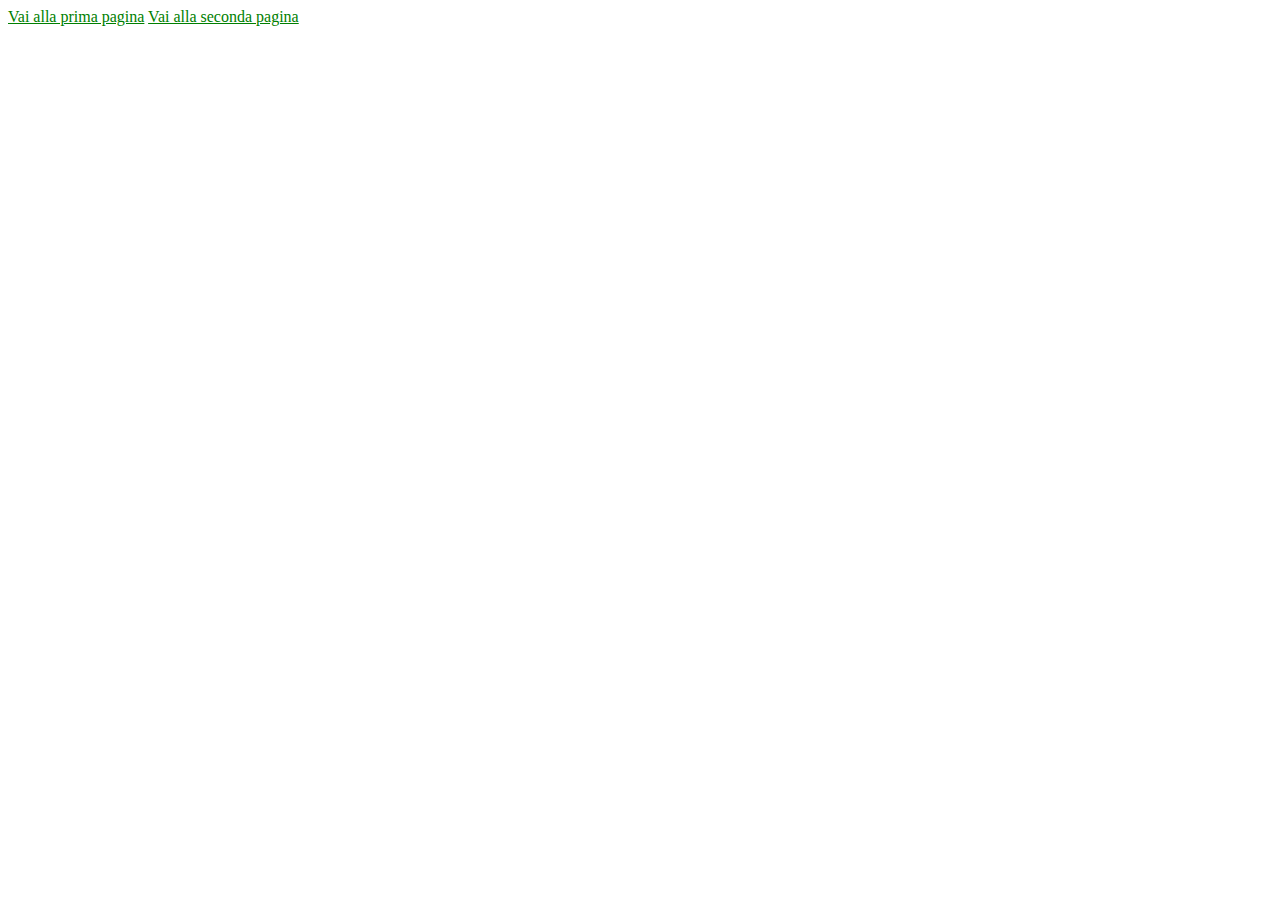
<file: Menù/index.html>
<!DOCTYPE html>
<html lang="en">
<head>
    <meta charset="UTF-8">
    <meta name="viewport" content="width=device-width, initial-scale=1.0">
    <title>Index</title>
    <link rel="stylesheet" href="file.css">

    <a href ="first.html">Vai alla prima pagina</a>
    <a href ="second.html">Vai alla seconda pagina</a>

</head>

</html>
</file>
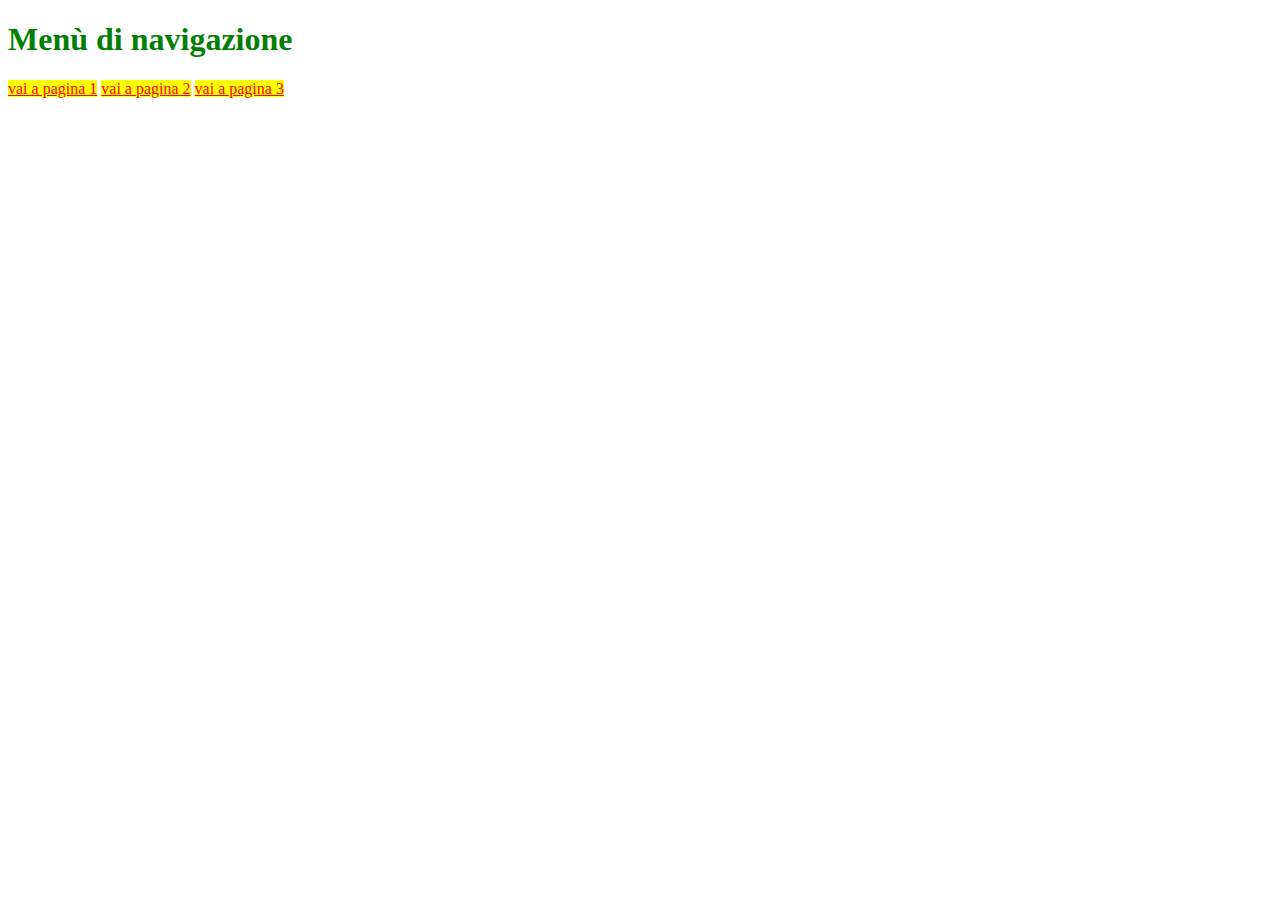
<file: sito/index.html>
<!DOCTYPE html>
<html lang="en">    
<head>
    <meta charset="UTF-8">
    <meta name="viewport" content="width=device-width, initial-scale=1.0">
    <title>Index</title>
    <link rel="stylesheet" href="sito.css">

    <h1 class="second"> Menù di navigazione</h1>
    <a href="pagina1.html">vai a pagina 1</a>
    <a href="pagina2.html">vai a pagina 2</a>   
    <a href="pagina3.html">vai a pagina 3</a>


</head>
</html>
</file>
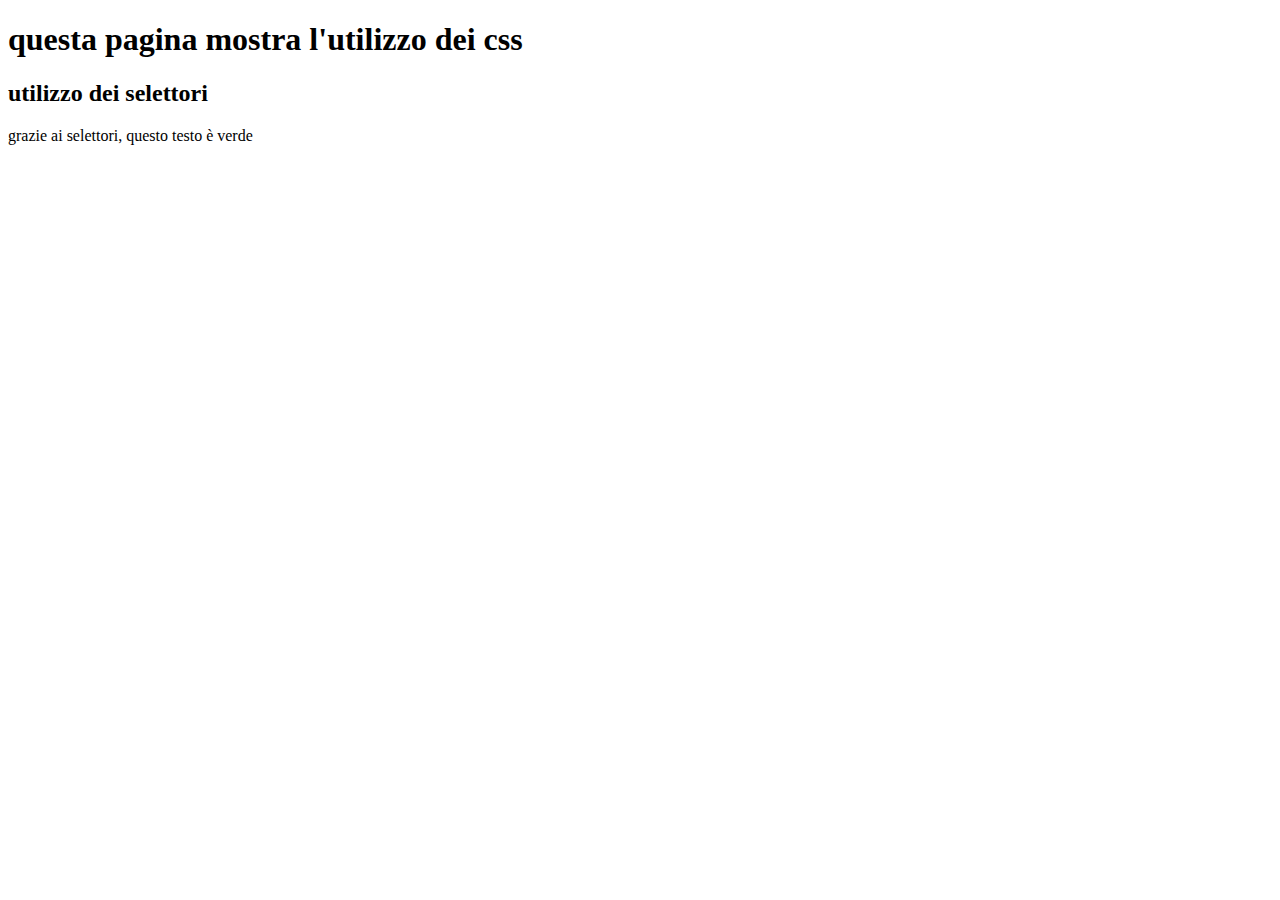
<file: issues/css.html>
<!DOCTYPE html>
<html lang="en">
<head>
    <meta charset="UTF-8">
    <meta name="viewport" content="width=device-width, initial-scale=1.0">
    <title>Document</title>
</head>
<body>
    <h1>
        questa pagina mostra l'utilizzo dei css
    </h1>
    <h2>
        utilizzo dei selettori
    </h2>
    <p>grazie ai selettori, questo testo è verde</p>
</body>
</html>
</file>
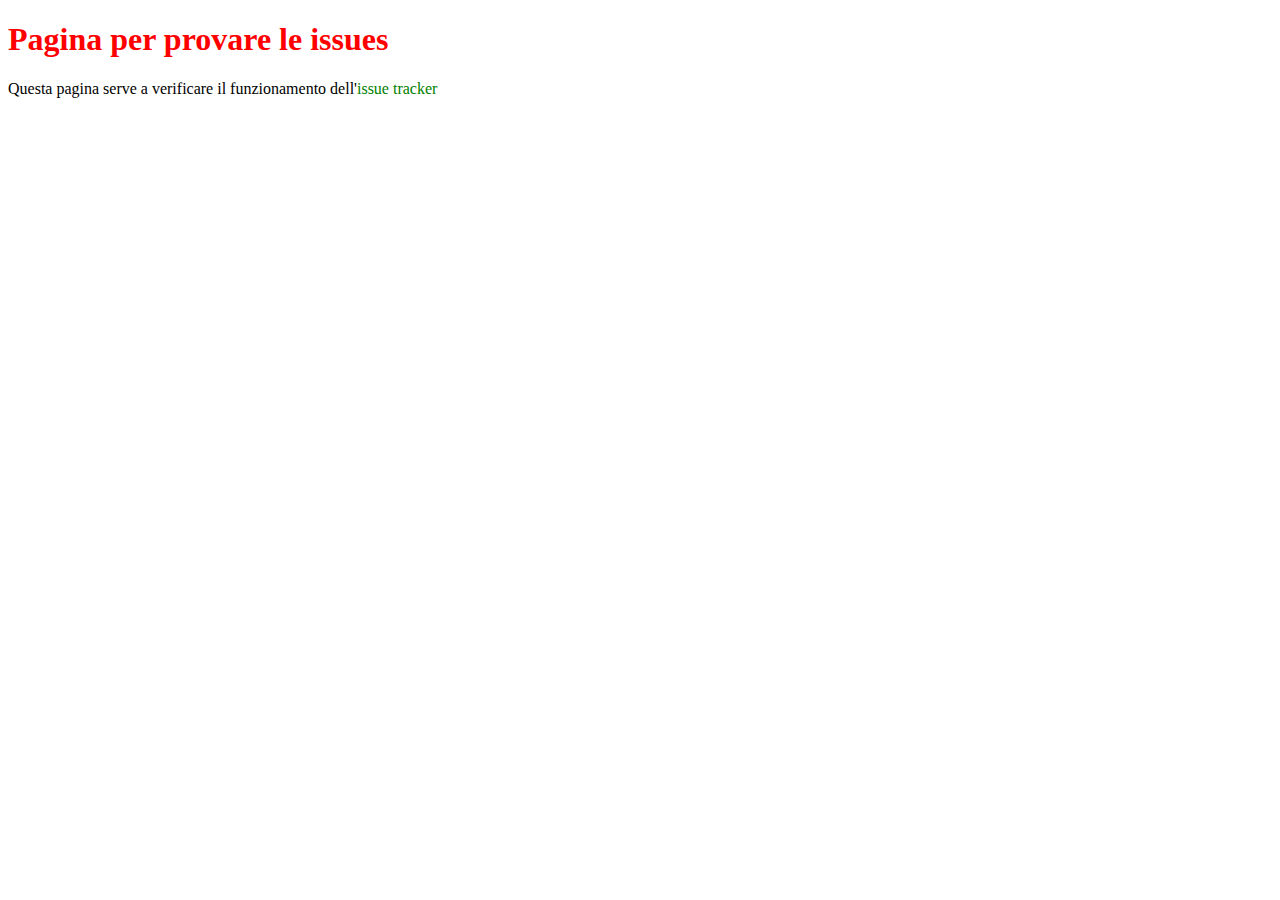
<file: issues/issues.html>
<!DOCTYPE html>

<html>

<head>
    <meta charset="UTF-8">
    <meta name="viewport" content="width=device-width, initial-scale=1.0">
    <title>Issue Tracker Test Page</title>
    <link rel="stylesheet" href="issue.css">

</head>

<body>
    <h1> Pagina per provare le issues</h1>
    <p> Questa pagina serve  a verificare il funzionamento dell'<span>issue tracker</span> </p>

</body>
</file>
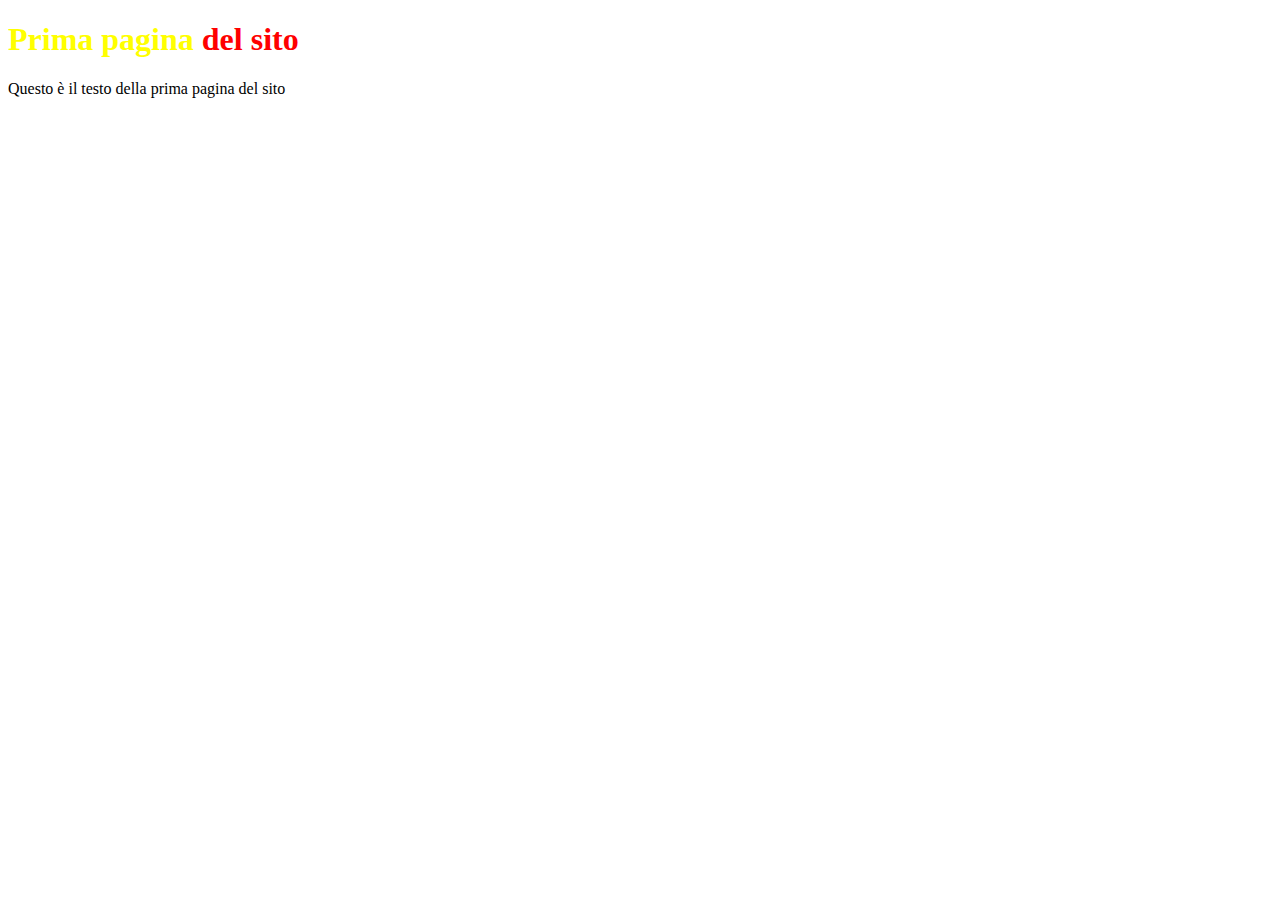
<file: Menù/first.html>
<!DOCTYPE html>     
<html lang="en">

<head>
    <meta charset="UTF-8">
    <meta name="viewport" content="width=device-width, initial-scale=1.0">
    <title>First Page</title>
    <link rel="stylesheet" href="file.css">


</head>
<body>
    <h1><span>Prima pagina</span> del sito</h1>

    <p> Questo è il testo della prima pagina del sito </p>     

</body>

</html>
</file>
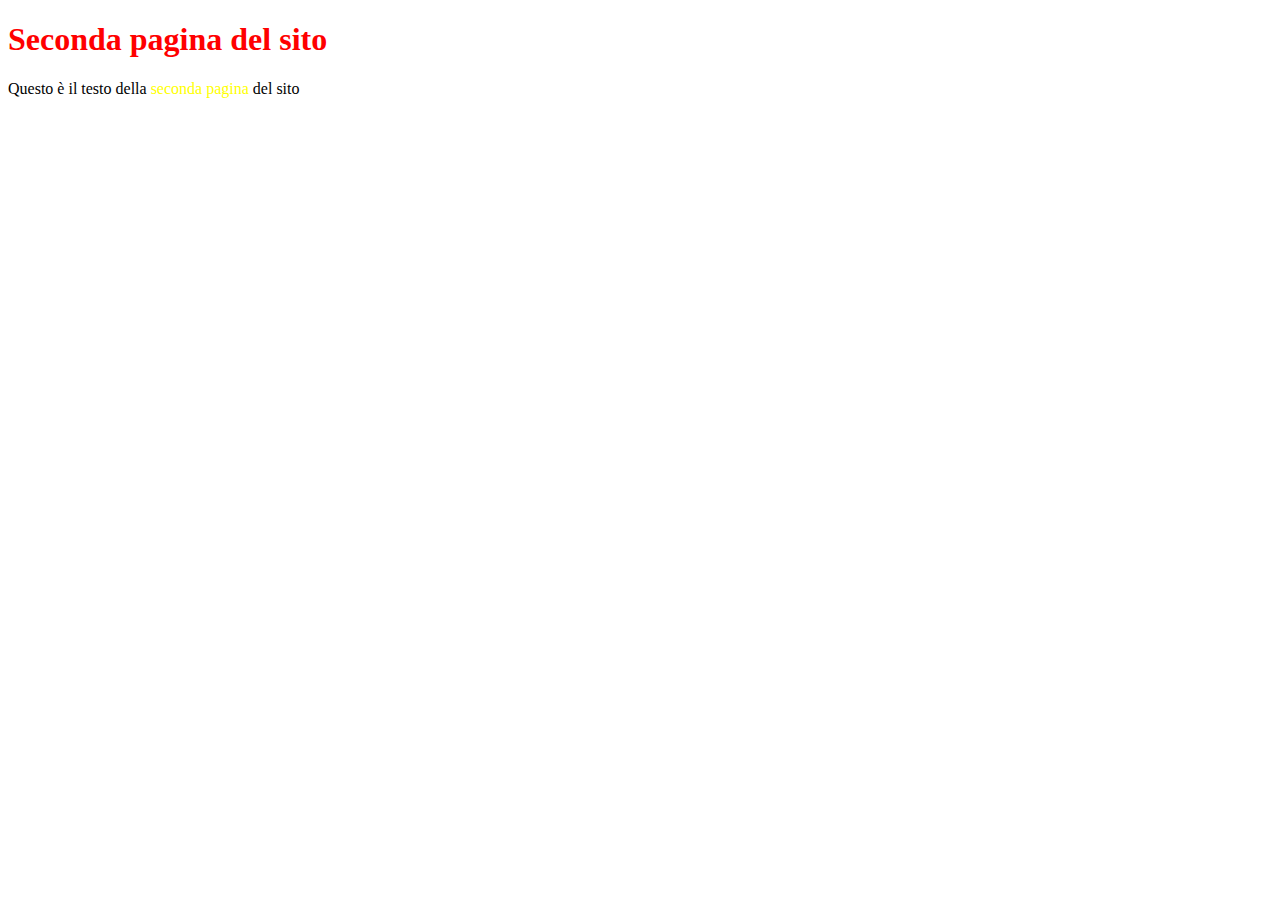
<file: Menù/second.html>
<!DOCTYPE html>
<html lang="en">

<head>
    <meta charset="UTF-8">
    <meta name="viewport" content="width=device-width, initial-scale=1.0">
    <title>Second Page</title>
    <link rel="stylesheet" href="file.css">
</head>


<body>
    <h1>Seconda pagina del sito</h1>

    <p> Questo è il testo della <span>seconda pagina</span> del sito </p>

</body>

</html>
</file>
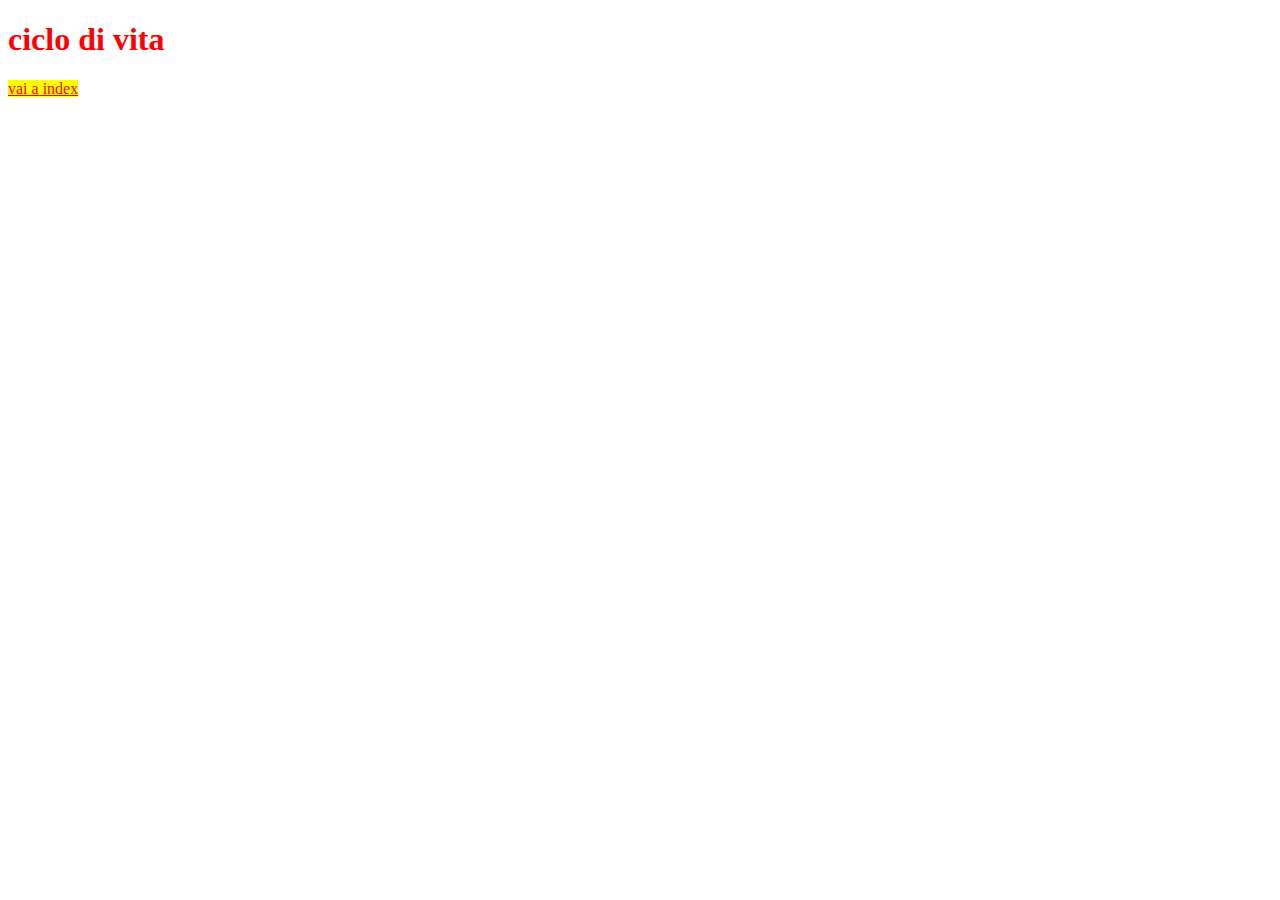
<file: sito/pagina1.html>
<!DOCTYPE html>
<html lang="en">
<head>
    <meta charset="UTF-8">
    <meta name="viewport" content="width=device-width, initial-scale=1.0">
    <title>Pagina 1</title>
    <link rel="stylesheet" href="sito.css">
</head>
<body>
    <h1 class="first">ciclo di vita</h1>
    <a href="index.html">vai a index</a>
</body>
</html>
</file>
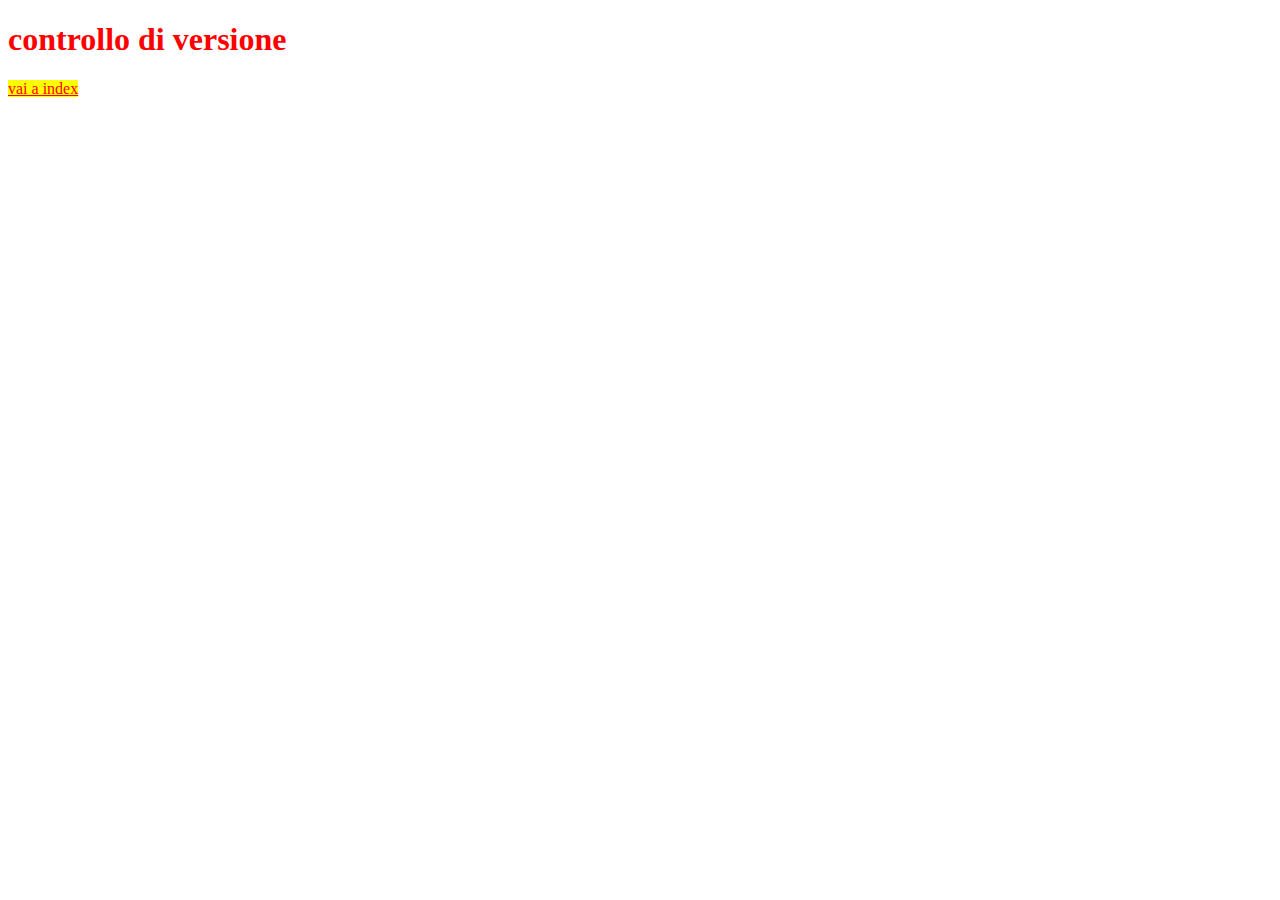
<file: sito/pagina2.html>
<!DOCTYPE html>
<html lang="en">
<head>
    <meta charset="UTF-8">
    <meta name="viewport" content="width=device-width, initial-scale=1.0">
    <title>Pagina 2</title>
    <link rel="stylesheet" href="sito.css">
</head>
<body>
    <h1 class="first">controllo di versione</h1>
    <a href="index.html">vai a index</a>
</body>
</html>
</file>
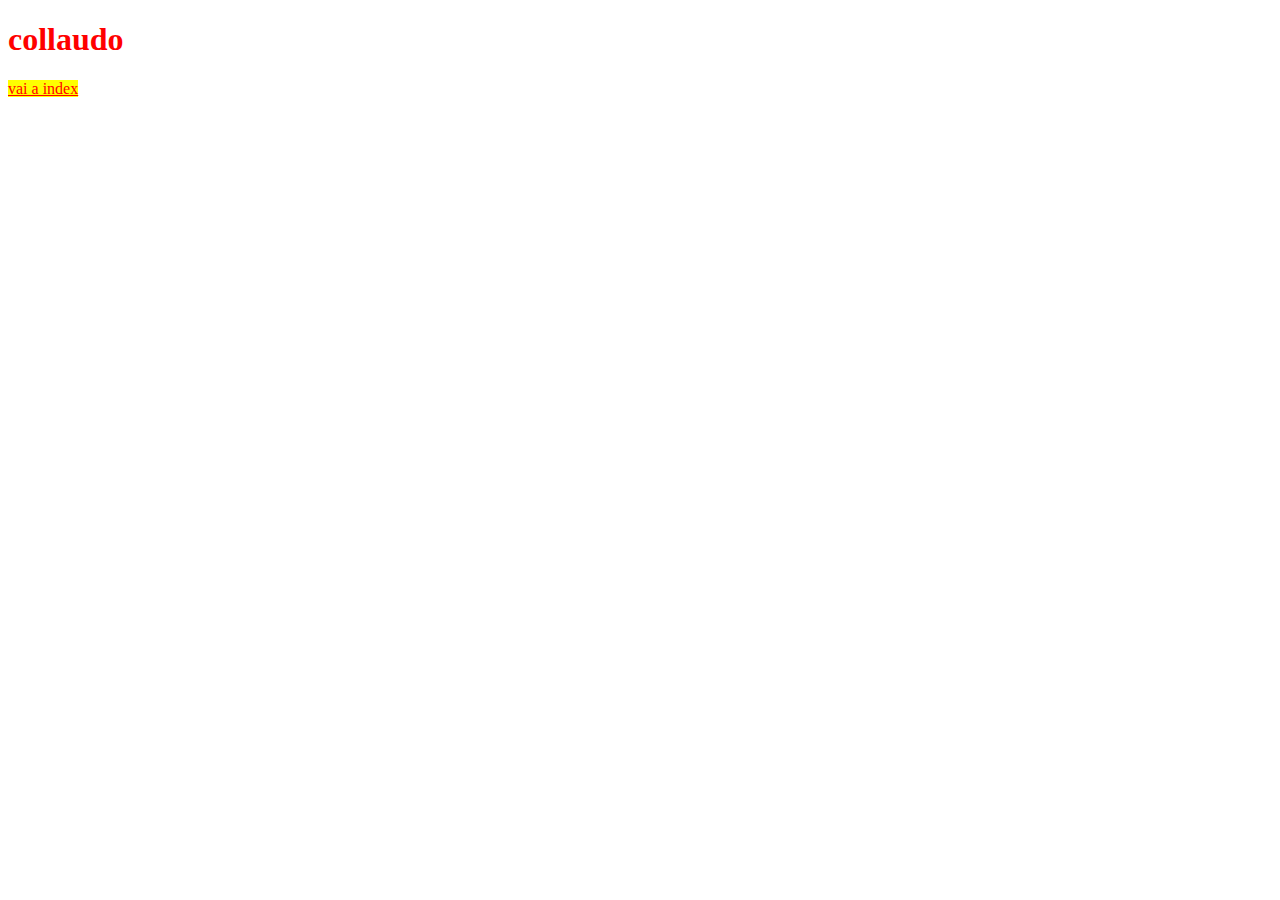
<file: sito/pagina3.html>
<!DOCTYPE html>
<html lang="en">
<head>
    <meta charset="UTF-8">
    <meta name="viewport" content="width=device-width, initial-scale=1.0">
    <title>Pagina 3</title>
    <link rel="stylesheet" href="sito.css">
</head>
<body>
    <h1 class="first">collaudo</h1>
    <a href="index.html">vai a index</a>
</body>
</html>
</file>
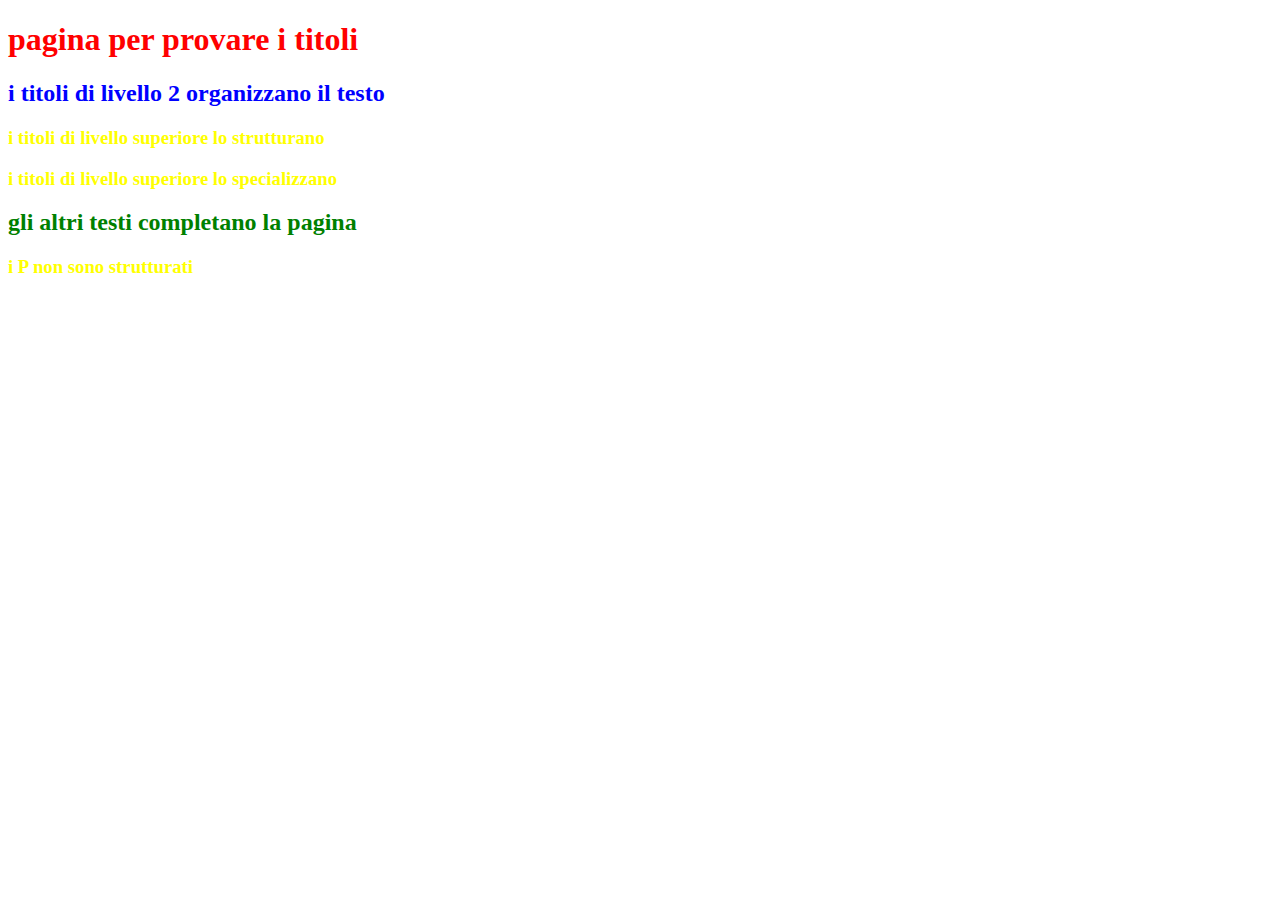
<file: Titles/titles.html>
<!DOCTYPE html>
<html lang="en">
<head>
    <meta charset="UTF-8">
    <meta name="viewport" content="width=device-width, initial-scale=1.0">
    <title>Document</title>
    <link rel="stylesheet" href="style.css">
</head>
<body>
    <h1>pagina per provare i titoli</h1>
    <h2 class="first">i titoli di livello 2 organizzano il testo</h2>
    <h3>i titoli di livello superiore lo strutturano</h3>
    <h3>i titoli di livello superiore lo specializzano</h3>
    <h2 class="second">gli altri testi completano la pagina</h2>
    <h3>i P non sono strutturati</h3>
</body>
</html>
</file>
<file: Menù/file.css>
h1 {
    color: red
}

p {
    color: black;
}

a {
    color: green;
}

span {
    color: yellow;
}
</file>
<file: sito/sito.css>
.second {
    color: green;
}

.first {
    color: red;
}

a {
    color: red;
    background-color: yellow;
}

h1:hover {
    background-color: grey;
}
</file>
<file: issues/issue.css>
h1 {
    color: red;
}

span {
    color: green;
}
</file>
<file: Titles/style.css>
h1 {
    color: red
}

.first {
    color: blue;
}

.second {
    color: green;
}

h3 {
    color: yellow;
}
</file>
